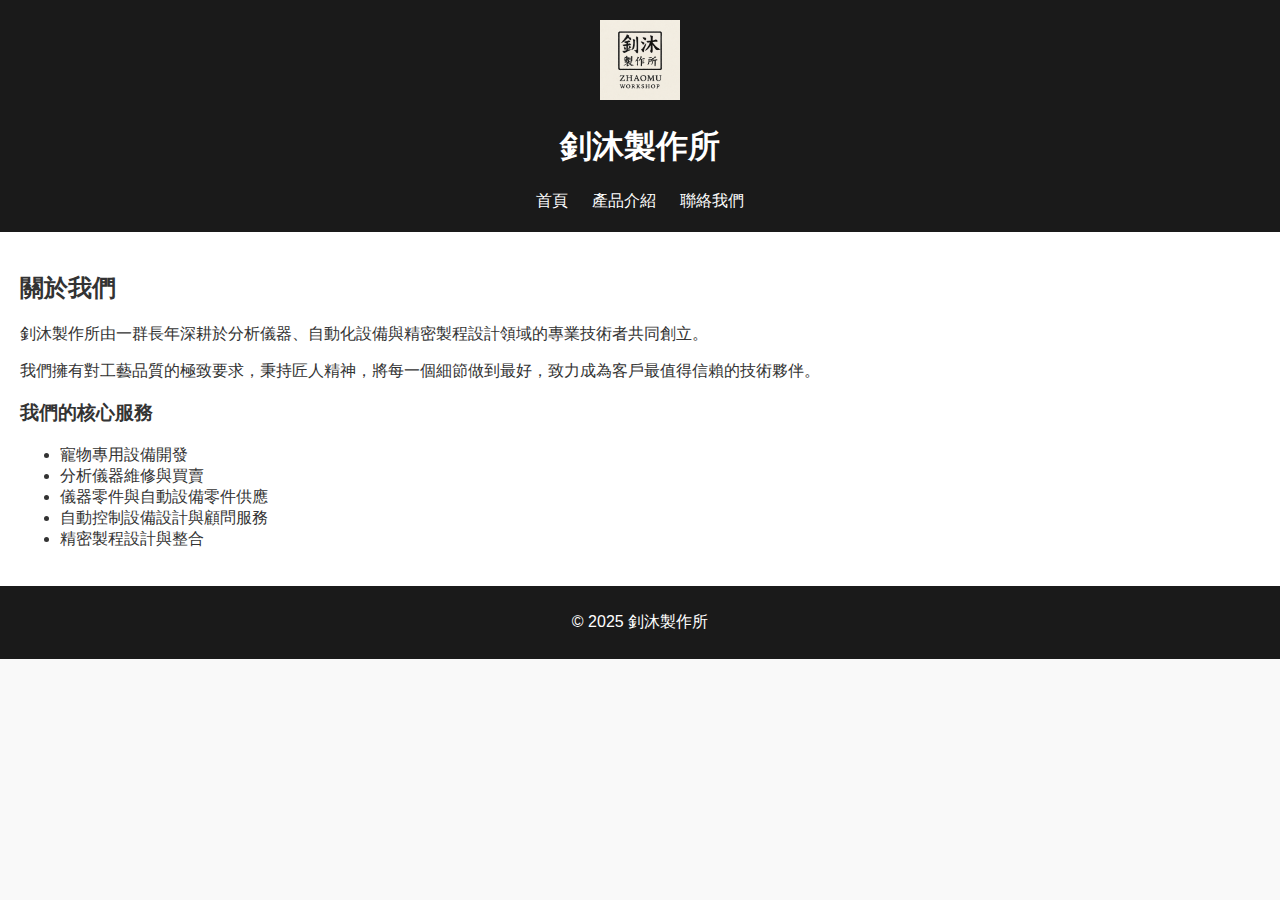
<file: index.html>
<!DOCTYPE html>
<html lang="zh-Hant">
<head>
    <meta charset="UTF-8">
    <title>釗沐製作所 - 首頁</title>
    <link rel="stylesheet" href="style.css">
</head>
<body>
    <header>
        <img src="images/logo.png" alt="釗沐製作所 Logo" class="logo">
        <h1>釗沐製作所</h1>
        <nav>
            <a href="index.html">首頁</a>
            <a href="products.html">產品介紹</a>
            <a href="contact.html">聯絡我們</a>
        </nav>
    </header>
    <main>
        <h2>關於我們</h2>
        <p>釗沐製作所由一群長年深耕於分析儀器、自動化設備與精密製程設計領域的專業技術者共同創立。</p>
        <p>我們擁有對工藝品質的極致要求，秉持匠人精神，將每一個細節做到最好，致力成為客戶最值得信賴的技術夥伴。</p>
        <h3>我們的核心服務</h3>
        <ul>
            <li>寵物專用設備開發</li>
            <li>分析儀器維修與買賣</li>
            <li>儀器零件與自動設備零件供應</li>
            <li>自動控制設備設計與顧問服務</li>
            <li>精密製程設計與整合</li>
        </ul>
    </main>
    <footer>
        <p>&copy; 2025 釗沐製作所</p>
    </footer>
</body>
</html>
</file>
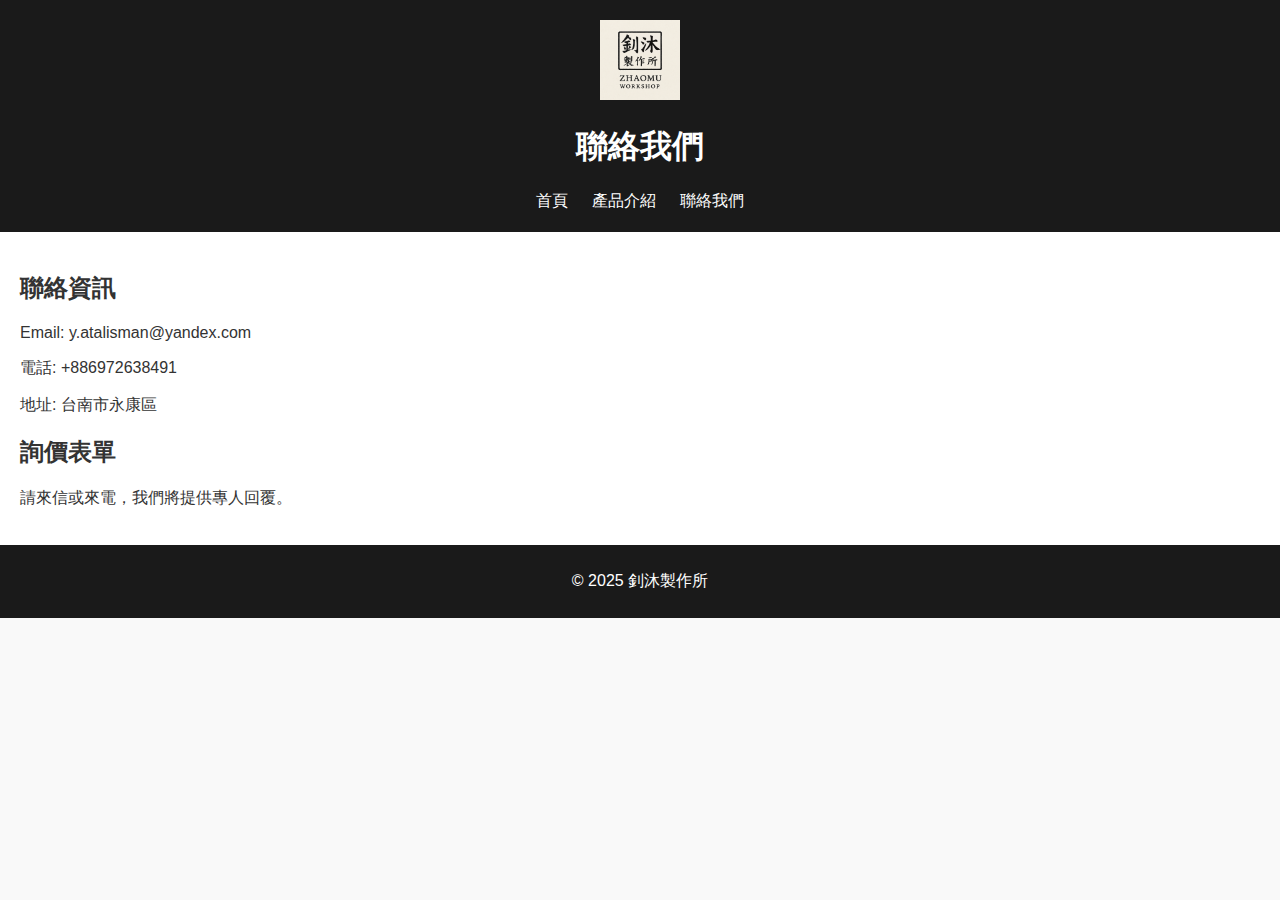
<file: contact.html>
<!DOCTYPE html>
<html lang="zh-Hant">
<head>
    <meta charset="UTF-8">
    <title>釗沐製作所 - 聯絡我們</title>
    <link rel="stylesheet" href="style.css">
</head>
<body>
    <header>
        <img src="images/logo.png" alt="釗沐製作所 Logo" class="logo">
        <h1>聯絡我們</h1>
        <nav>
            <a href="index.html">首頁</a>
            <a href="products.html">產品介紹</a>
            <a href="contact.html">聯絡我們</a>
        </nav>
    </header>
    <main>
        <h2>聯絡資訊</h2>
        <p>Email: y.atalisman@yandex.com</p>
        <p>電話: +886972638491</p>
        <p>地址: 台南市永康區</p>
        <h2>詢價表單</h2>
        <p>請來信或來電，我們將提供專人回覆。</p>
    </main>
    <footer>
        <p>&copy; 2025 釗沐製作所</p>
    </footer>
</body>
</html>
</file>
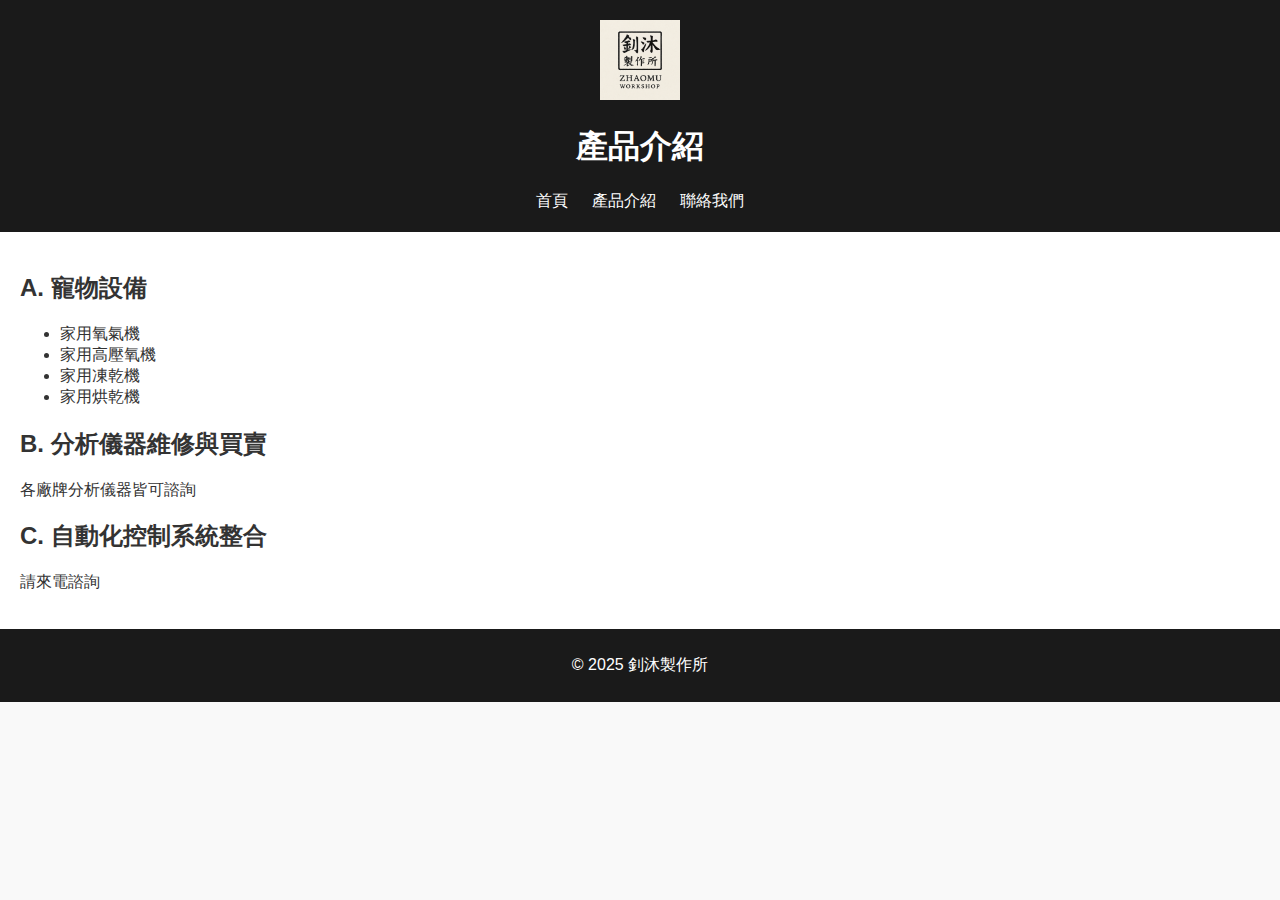
<file: products.html>
<!DOCTYPE html>
<html lang="zh-Hant">
<head>
    <meta charset="UTF-8">
    <title>釗沐製作所 - 產品介紹</title>
    <link rel="stylesheet" href="style.css">
</head>
<body>
    <header>
        <img src="images/logo.png" alt="釗沐製作所 Logo" class="logo">
        <h1>產品介紹</h1>
        <nav>
            <a href="index.html">首頁</a>
            <a href="products.html">產品介紹</a>
            <a href="contact.html">聯絡我們</a>
        </nav>
    </header>
    <main>
        <h2>A. 寵物設備</h2>
        <ul>
            <li>家用氧氣機</li>
            <li>家用高壓氧機</li>
            <li>家用凍乾機</li>
            <li>家用烘乾機</li>
        </ul>
        <h2>B. 分析儀器維修與買賣</h2>
        <p>各廠牌分析儀器皆可諮詢</p>
        <h2>C. 自動化控制系統整合</h2>
        <p>請來電諮詢</p>
    </main>
    <footer>
        <p>&copy; 2025 釗沐製作所</p>
    </footer>
</body>
</html>
</file>
<file: style.css>
body {
    font-family: sans-serif;
    margin: 0;
    padding: 0;
    background: #f9f9f9;
    color: #333;
}
header {
    background: #1a1a1a;
    color: white;
    padding: 20px;
    text-align: center;
}
header .logo {
    width: 80px;
    height: auto;
}
nav a {
    color: #fff;
    margin: 0 10px;
    text-decoration: none;
}
main {
    padding: 20px;
    background: #fff;
}
footer {
    background: #1a1a1a;
    color: white;
    text-align: center;
    padding: 10px;
}
</file>
